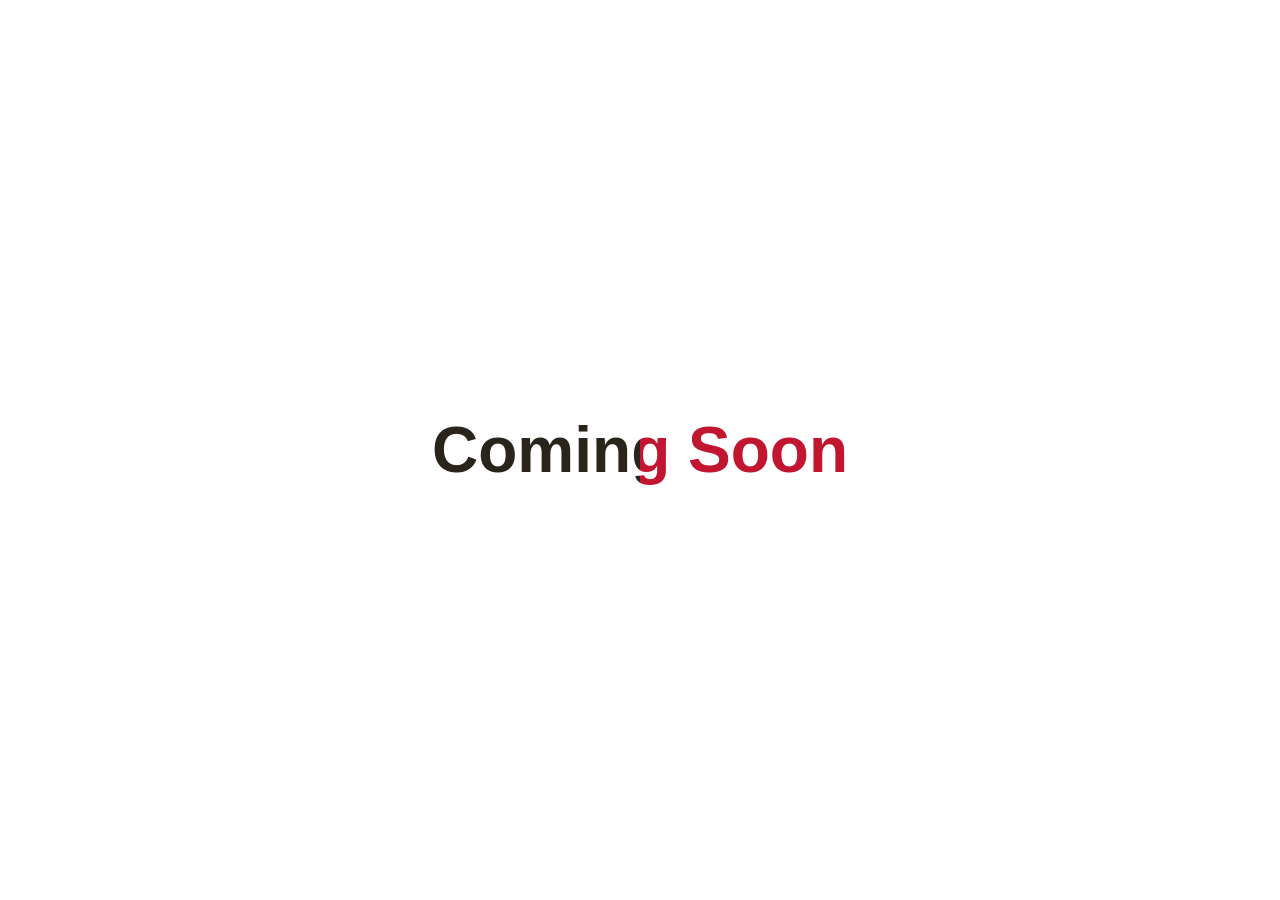
<file: advanced-java.html>
<!DOCTYPE html>
<html lang="en">
<head>
    <meta charset="UTF-8">
    <meta name="viewport" content="width=device-width, initial-scale=1.0">
    <title>Document</title>
    <link rel="stylesheet" href="styles.css">
</head>
<body class="inline-style-004">
    <h1 class="inline-style-005">Coming Soon</h1>
</body>
</html>
</file>
<file: styles.css>
/* Consolidated site styles extracted from HTML pages. */

/* ===== about.html embedded styles ===== */
* {
            margin: 0;
            padding: 0;
            box-sizing: border-box;
        }

        body {
            font-family: 'Inter', sans-serif;
            background: #FFFFFF;
            overflow-x: hidden;
            color: #1F2937;
        }

        /* Updated Tech Mahindra Inspired Color Palette */
        :root {
            --pearl-red: #E31837;
            --pearl-red-dark: #9A0C24;
            --golden: #f8a3a3;
            --golden-dark: #C11530;
            --gray-soft: #FFF8F0;
            --anchor-grey-2: #291d1d;
            --clarity-grey-1: #fff0f0;
        }

        /* header glassmorphism with Mahindra red borders */
        .site-header-premium {
            background: rgba(255, 255, 255, 0.96);
            backdrop-filter: blur(12px);
            border-bottom: 1px solid rgba(245, 35, 35, 0.4);
            box-shadow: 0 4px 20px rgba(0, 0, 0, 0.02);
        }

        /* ========== HOVER REVEAL FOR TOP HEADER ========== */
        .top-header-reveal {
            max-height: 0;
            opacity: 0;
            visibility: hidden;
            overflow: hidden;
            border-bottom: none;
            transition: max-height 0.4s cubic-bezier(0.2, 0.9, 0.4, 1.1),
                opacity 0.3s ease,
                visibility 0.3s ease,
                padding 0.3s ease,
                border-width 0.2s ease;
            transform: translateY(-8px);
        }

        .navbar-hover-wrapper:hover .top-header-reveal,
        .site-header-premium:hover .top-header-reveal {
            max-height: 80px;
            opacity: 1;
            visibility: visible;
            border-bottom-width: 1px;
            transform: translateY(0);
            padding-top: 0.25rem;
            padding-bottom: 0.25rem;
        }

        .main-header-bar {
            transition: all 0.2s ease;
            background: rgba(255, 255, 255, 0.98);
        }

        /* custom dropdown */
        .nav-dropdown-courses {
            position: relative;
        }

        .dropdown-menu-courses {
            position: absolute;
            top: 100%;
            left: 0;
            min-width: 240px;
            background: #FFFFFF;
            backdrop-filter: blur(0);
            border-radius: 20px;
            border: 1px solid rgba(245, 35, 35, 0.4);
            box-shadow: 0 25px 35px -12px rgba(0, 0, 0, 0.12);
            opacity: 0;
            visibility: hidden;
            transform: translateY(12px);
            transition: all 0.2s ease;
            z-index: 200;
        }

        .nav-dropdown-courses:hover .dropdown-menu-courses {
            opacity: 1;
            visibility: visible;
            transform: translateY(0);
        }

        .dropdown-item-custom {
            display: block;
            padding: 0.7rem 1.5rem;
            color: #2C3E50;
            font-weight: 500;
            font-size: 0.85rem;
            transition: all 0.2s;
            border-bottom: 1px solid #FDE6E0;
        }

        .dropdown-item-custom:last-child {
            border-bottom: none;
        }

        .dropdown-item-custom:hover {
            background: #FDE6E0;
            color: var(--pearl-red);
            padding-left: 1.8rem;
        }

        .btn-gold-outline {
            border: 1.5px solid var(--golden);
            background: transparent;
            transition: 0.2s;
        }

        .btn-gold-outline:hover {
            background: var(--golden);
            color: #1E1B1B;
            border-color: var(--golden);
        }

        .btn-red-solid {
            background: linear-gradient(105deg, #D92B2B, #B91C1C);
            box-shadow: 0 8px 18px rgba(217, 43, 43, 0.2);
        }

        .btn-red-solid:hover {
            background: linear-gradient(105deg, #B91C1C, #991B1B);
            transform: scale(1.02);
        }

        .gradient-text-red-gold {
            background: linear-gradient(90deg, #29251D 0 50%, #C11530 50% 100%);
            -webkit-background-clip: text;
            background-clip: text;
            color: transparent;
        }

        /* custom scrollbar */
        ::-webkit-scrollbar {
            width: 6px;
        }

        ::-webkit-scrollbar-track {
            background: #F3F4F6;
        }

        ::-webkit-scrollbar-thumb {
            background: var(--pearl-red);
            border-radius: 10px;
        }

        @media (max-width: 1024px) {
            .top-header-reveal {
                display: none !important;
            }

            .navbar-hover-wrapper:hover .top-header-reveal {
                display: none !important;
            }
        }

        /* About page specific styles */
        .glass-card-gold {
            background: rgba(255, 255, 255, 0.9);
            backdrop-filter: blur(12px);
            border: 1px solid rgba(245, 166, 35, 0.3);
            border-radius: 2rem;
            box-shadow: 0 20px 35px -12px rgba(0, 0, 0, 0.08);
        }

        .stat-card {
            background: linear-gradient(135deg, #FFF8F0 0%, #FFFFFF 100%);
            border: 1px solid rgba(245, 166, 35, 0.3);
            transition: all 0.3s ease;
        }

        .stat-card:hover {
            transform: translateY(-5px);
            border-color: var(--pearl-red);
            box-shadow: 0 15px 30px -12px rgba(217, 43, 43, 0.15);
        }

        .animate-on-scroll {
            opacity: 0;
            transform: translateY(30px);
            transition: all 0.7s ease;
        }

        .animate-on-scroll.visible {
            opacity: 1;
            transform: translateY(0);
        }

        .custom-scroll::-webkit-scrollbar {
            width: 8px;
        }

        .custom-scroll::-webkit-scrollbar-track {
            background: #F3F4F6;
            border-radius: 10px;
        }

        .custom-scroll::-webkit-scrollbar-thumb {
            background: linear-gradient(135deg, #D92B2B, #F8B4A3);
            border-radius: 10px;
        }

        footer {
            background: var(--anchor-grey-2) !important;
            color: var(--clarity-grey-1) !important;
        }

        footer * {
            color: var(--clarity-grey-1) !important;
        }

/* ===== android-os.html embedded styles ===== */
* {
            margin: 0;
            padding: 0;
            box-sizing: border-box;
        }

        body {
            font-family: 'Inter', sans-serif;
            background: #FFFFFF;
            overflow-x: hidden;
            color: #1F2937;
        }

        /* Updated Tech Mahindra Inspired Color Palette */
        :root {
            --pearl-red: #E31837;
            --pearl-red-dark: #9A0C24;
            --golden: #F8B4A3;
            --golden-dark: #C11530;
            --gray-soft: #FFF8F0;
            --anchor-grey-2: #29251D;
            --clarity-grey-1: #fff0f0;
        }

        /* header glassmorphism with Mahindra red borders */
        .site-header-premium {
            background: rgba(255, 255, 255, 0.96);
            backdrop-filter: blur(12px);
            border-bottom: 1px solid rgba(245, 166, 35, 0.4);
            box-shadow: 0 4px 20px rgba(0, 0, 0, 0.02);
        }

        /* HOVER REVEAL FOR TOP HEADER */
        .top-header-reveal {
            max-height: 0;
            opacity: 0;
            visibility: hidden;
            overflow: hidden;
            border-bottom: none;
            transition: max-height 0.4s cubic-bezier(0.2, 0.9, 0.4, 1.1),
                opacity 0.3s ease,
                visibility 0.3s ease,
                padding 0.3s ease,
                border-width 0.2s ease;
            transform: translateY(-8px);
        }

        .navbar-hover-wrapper:hover .top-header-reveal,
        .site-header-premium:hover .top-header-reveal {
            max-height: 80px;
            opacity: 1;
            visibility: visible;
            border-bottom-width: 1px;
            transform: translateY(0);
            padding-top: 0.25rem;
            padding-bottom: 0.25rem;
        }

        .main-header-bar {
            transition: all 0.2s ease;
            background: rgba(255, 255, 255, 0.98);
        }

        /* custom dropdown */
        .nav-dropdown-courses {
            position: relative;
        }

        .dropdown-menu-courses {
            position: absolute;
            top: 100%;
            left: 0;
            min-width: 240px;
            background: #FFFFFF;
            backdrop-filter: blur(0);
            border-radius: 20px;
            border: 1px solid rgba(245, 166, 35, 0.4);
            box-shadow: 0 25px 35px -12px rgba(0, 0, 0, 0.12);
            opacity: 0;
            visibility: hidden;
            transform: translateY(12px);
            transition: all 0.2s ease;
            z-index: 200;
        }

        .nav-dropdown-courses:hover .dropdown-menu-courses {
            opacity: 1;
            visibility: visible;
            transform: translateY(0);
        }

        .dropdown-item-custom {
            display: block;
            padding: 0.7rem 1.5rem;
            color: #2C3E50;
            font-weight: 500;
            font-size: 0.85rem;
            transition: all 0.2s;
            border-bottom: 1px solid #FDE6E0;
        }

        .dropdown-item-custom:last-child {
            border-bottom: none;
        }

        .dropdown-item-custom:hover {
            background: #FDE6E0;
            color: var(--pearl-red);
            padding-left: 1.8rem;
        }

        .btn-gold-outline {
            border: 1.5px solid var(--golden);
            background: transparent;
            transition: 0.2s;
        }

        .btn-gold-outline:hover {
            background: var(--golden);
            color: #1E1B1B;
            border-color: var(--golden);
        }

        .btn-red-solid {
            background: linear-gradient(105deg, #D92B2B, #B91C1C);
            box-shadow: 0 8px 18px rgba(217, 43, 43, 0.2);
        }

        .btn-red-solid:hover {
            background: linear-gradient(105deg, #B91C1C, #991B1B);
            transform: scale(1.02);
        }

        .gradient-text-red-gold {
            background: linear-gradient(90deg, #29251D 0 50%, #C11530 50% 100%);
            -webkit-background-clip: text;
            background-clip: text;
            color: transparent;
        }

        ::-webkit-scrollbar {
            width: 6px;
        }

        ::-webkit-scrollbar-track {
            background: #F3F4F6;
        }

        ::-webkit-scrollbar-thumb {
            background: var(--pearl-red);
            border-radius: 10px;
        }

        @media (max-width: 1024px) {
            .top-header-reveal {
                display: none !important;
            }
            .navbar-hover-wrapper:hover .top-header-reveal {
                display: none !important;
            }
        }

        /* Article Styles */
        .article-content {
            font-size: 1.05rem;
            line-height: 1.8;
            color: #374151;
        }
        .article-content h1 {
            font-size: 2.5rem;
            font-weight: 800;
            margin-top: 2rem;
            margin-bottom: 1rem;
            color: #1F2937;
        }
        .article-content h2 {
            font-size: 1.8rem;
            font-weight: 700;
            margin-top: 1.8rem;
            margin-bottom: 1rem;
            color: #1F2937;
            border-left: 4px solid #D92B2B;
            padding-left: 1rem;
        }
        .article-content h3 {
            font-size: 1.4rem;
            font-weight: 600;
            margin-top: 1.5rem;
            margin-bottom: 0.75rem;
            color: #374151;
        }
        .article-content h4, .article-content h5, .article-content h6 {
            font-size: 1.2rem;
            font-weight: 600;
            margin-top: 1.2rem;
            margin-bottom: 0.5rem;
            color: #D92B2B;
        }
        .article-content p {
            margin-bottom: 1rem;
        }
        .article-content ul, .article-content ol {
            margin: 1rem 0 1rem 2rem;
        }
        .article-content li {
            margin-bottom: 0.5rem;
        }
        .article-content table {
            width: 100%;
            border-collapse: collapse;
            margin: 1.5rem 0;
            background: white;
            border-radius: 12px;
            overflow: hidden;
            box-shadow: 0 1px 3px rgba(0,0,0,0.1);
        }
        .article-content th {
            background: linear-gradient(135deg, #D92B2B, #B91C1C);
            color: white;
            padding: 12px;
            text-align: left;
            font-weight: 600;
        }
        .article-content td {
            padding: 10px 12px;
            border-bottom: 1px solid #e5e7eb;
        }
        .article-content tr:hover {
            background: #FDE6E0;
        }
        .article-content code {
            background: #FDE6E0;
            padding: 2px 6px;
            border-radius: 6px;
            font-family: monospace;
            font-size: 0.9em;
            color: #D92B2B;
        }
        .article-content pre {
            background: #1F2937;
            color: #e5e7eb;
            padding: 1rem;
            border-radius: 12px;
            overflow-x: auto;
            margin: 1.5rem 0;
        }
        .article-content pre code {
            background: none;
            color: #e5e7eb;
            padding: 0;
        }
        .article-content blockquote {
            border-left: 4px solid #F8B4A3;
            background: #FFFFFF;
            padding: 1rem 1.5rem;
            margin: 1.5rem 0;
            border-radius: 8px;
            font-style: italic;
        }
        .article-content .wp-block-image {
            margin: 1.5rem 0;
            text-align: center;
        }
        .article-content .wp-block-image img {
            border-radius: 12px;
            box-shadow: 0 4px 12px rgba(0,0,0,0.1);
            max-width: 100%;
            height: auto;
        }
        .article-content .wp-block-image figcaption {
            font-size: 0.85rem;
            color: #6B7280;
            margin-top: 0.5rem;
        }
        .table-wrapper {
            overflow-x: auto;
        }
        .toc {
            background: #FFFFFF;
            border: 1px solid #F8B4A3;
            border-radius: 16px;
            padding: 1.5rem;
            margin-bottom: 2rem;
        }
        .toc h3 {
            margin-top: 0;
            color: #D92B2B;
        }
        .toc ul {
            margin: 0;
            list-style: none;
        }
        .toc li {
            margin-bottom: 0.5rem;
        }
        .toc a {
            color: #374151;
            text-decoration: none;
            transition: color 0.2s;
        }
        .toc a:hover {
            color: #D92B2B;
        }

        footer {
            background: var(--anchor-grey-2) !important;
            color: var(--clarity-grey-1) !important;
        }

        footer * {
            color: var(--clarity-grey-1) !important;
        }

/* ===== blog.html embedded styles ===== */
* {
            margin: 0;
            padding: 0;
            box-sizing: border-box;
        }

        body {
            font-family: 'Inter', sans-serif;
            background: #FFFFFF;
            overflow-x: hidden;
            color: #1F2937;
        }

        /* Updated Tech Mahindra Inspired Color Palette */
        :root {
            --pearl-red: #E31837;
            --pearl-red-dark: #9A0C24;
            --golden: #F8B4A3;
            --golden-dark: #C11530;
            --gray-soft: #FFF8F0;
            --anchor-grey-2: #29251D;
            --clarity-grey-1: #FFF8F0;
        }

        /* header glassmorphism with Mahindra red borders */
        .site-header-premium {
            background: rgba(255, 255, 255, 0.96);
            backdrop-filter: blur(12px);
            border-bottom: 1px solid rgba(245, 166, 35, 0.4);
            box-shadow: 0 4px 20px rgba(0, 0, 0, 0.02);
        }

        /* HOVER REVEAL FOR TOP HEADER */
        .top-header-reveal {
            max-height: 0;
            opacity: 0;
            visibility: hidden;
            overflow: hidden;
            border-bottom: none;
            transition: max-height 0.4s cubic-bezier(0.2, 0.9, 0.4, 1.1),
                opacity 0.3s ease,
                visibility 0.3s ease,
                padding 0.3s ease,
                border-width 0.2s ease;
            transform: translateY(-8px);
        }

        .navbar-hover-wrapper:hover .top-header-reveal,
        .site-header-premium:hover .top-header-reveal {
            max-height: 80px;
            opacity: 1;
            visibility: visible;
            border-bottom-width: 1px;
            transform: translateY(0);
            padding-top: 0.25rem;
            padding-bottom: 0.25rem;
        }

        .main-header-bar {
            transition: all 0.2s ease;
            background: rgba(255, 255, 255, 0.98);
        }

        /* custom dropdown */
        .nav-dropdown-courses {
            position: relative;
        }

        .dropdown-menu-courses {
            position: absolute;
            top: 100%;
            left: 0;
            min-width: 240px;
            background: #FFFFFF;
            backdrop-filter: blur(0);
            border-radius: 20px;
            border: 1px solid rgba(245, 166, 35, 0.4);
            box-shadow: 0 25px 35px -12px rgba(0, 0, 0, 0.12);
            opacity: 0;
            visibility: hidden;
            transform: translateY(12px);
            transition: all 0.2s ease;
            z-index: 200;
        }

        .nav-dropdown-courses:hover .dropdown-menu-courses {
            opacity: 1;
            visibility: visible;
            transform: translateY(0);
        }

        .dropdown-item-custom {
            display: block;
            padding: 0.7rem 1.5rem;
            color: #2C3E50;
            font-weight: 500;
            font-size: 0.85rem;
            transition: all 0.2s;
            border-bottom: 1px solid #FDE6E0;
        }

        .dropdown-item-custom:last-child {
            border-bottom: none;
        }

        .dropdown-item-custom:hover {
            background: #FDE6E0;
            color: var(--pearl-red);
            padding-left: 1.8rem;
        }

        .btn-gold-outline {
            border: 1.5px solid var(--golden);
            background: transparent;
            transition: 0.2s;
        }

        .btn-gold-outline:hover {
            background: var(--golden);
            color: #1E1B1B;
            border-color: var(--golden);
        }

        .btn-red-solid {
            background: linear-gradient(105deg, #D92B2B, #B91C1C);
            box-shadow: 0 8px 18px rgba(217, 43, 43, 0.2);
        }

        .btn-red-solid:hover {
            background: linear-gradient(105deg, #B91C1C, #991B1B);
            transform: scale(1.02);
        }

        .gradient-text-red-gold {
            background: linear-gradient(90deg, #29251D 0 50%, #C11530 50% 100%);
            -webkit-background-clip: text;
            background-clip: text;
            color: transparent;
        }

        ::-webkit-scrollbar {
            width: 6px;
        }

        ::-webkit-scrollbar-track {
            background: #F3F4F6;
        }

        ::-webkit-scrollbar-thumb {
            background: var(--pearl-red);
            border-radius: 10px;
        }

        @media (max-width: 1024px) {
            .top-header-reveal {
                display: none !important;
            }

            .navbar-hover-wrapper:hover .top-header-reveal {
                display: none !important;
            }
        }

        /* Blog Card Styles */
        .blog-card {
            background: #FFFFFF;
            border: 1px solid rgba(245, 166, 35, 0.2);
            border-radius: 1.5rem;
            transition: all 0.3s ease;
            overflow: hidden;
        }

        .blog-card:hover {
            transform: translateY(-5px);
            border-color: rgba(217, 43, 43, 0.3);
            box-shadow: 0 20px 30px -12px rgba(217, 43, 43, 0.15);
        }

        .blog-thumbnail {
            width: 100%;
            height: 200px;
            object-fit: cover;
            transition: transform 0.3s ease;
        }

        .blog-card:hover .blog-thumbnail {
            transform: scale(1.05);
        }

        .pagination .page-numbers {
            display: inline-flex;
            align-items: center;
            justify-content: center;
            width: 40px;
            height: 40px;
            margin: 0 4px;
            border-radius: 50%;
            background: white;
            border: 1px solid rgba(245, 166, 35, 0.3);
            color: #4B5563;
            transition: all 0.2s ease;
        }

        .pagination .page-numbers.current {
            background: linear-gradient(135deg, #D92B2B, #B91C1C);
            border-color: #D92B2B;
            color: white;
        }

        .pagination .page-numbers:hover:not(.current) {
            border-color: #D92B2B;
            color: #D92B2B;
        }

        footer {
            background: var(--anchor-grey-2) !important;
            color: var(--clarity-grey-1) !important;
        }

        footer * {
            color: var(--clarity-grey-1) !important;
        }

/* ===== computer-fundamentals.html embedded styles ===== */
* {
            margin: 0;
            padding: 0;
            box-sizing: border-box;
        }

        body {
            font-family: 'Inter', sans-serif;
            background: #FFFFFF;
            overflow-x: hidden;
            color: #1F2937;
        }

        /* Updated Tech Mahindra Inspired Color Palette */
        :root {
            --pearl-red: #E31837;
            --pearl-red-dark: #9A0C24;
            --golden: #F8B4A3;
            --golden-dark: #C11530;
            --gray-soft: #FFF8F0;
            --anchor-grey-2: #29251D;
            --clarity-grey-1: #FFF8F0;
        }

        /* header glassmorphism with Mahindra red borders */
        .site-header-premium {
            background: rgba(255, 255, 255, 0.96);
            backdrop-filter: blur(12px);
            border-bottom: 1px solid rgba(245, 166, 35, 0.4);
            box-shadow: 0 4px 20px rgba(0, 0, 0, 0.02);
        }

        /* HOVER REVEAL FOR TOP HEADER */
        .top-header-reveal {
            max-height: 0;
            opacity: 0;
            visibility: hidden;
            overflow: hidden;
            border-bottom: none;
            transition: max-height 0.4s cubic-bezier(0.2, 0.9, 0.4, 1.1),
                opacity 0.3s ease,
                visibility 0.3s ease,
                padding 0.3s ease,
                border-width 0.2s ease;
            transform: translateY(-8px);
        }

        .navbar-hover-wrapper:hover .top-header-reveal,
        .site-header-premium:hover .top-header-reveal {
            max-height: 80px;
            opacity: 1;
            visibility: visible;
            border-bottom-width: 1px;
            transform: translateY(0);
            padding-top: 0.25rem;
            padding-bottom: 0.25rem;
        }

        .main-header-bar {
            transition: all 0.2s ease;
            background: rgba(255, 255, 255, 0.98);
        }

        /* custom dropdown */
        .nav-dropdown-courses {
            position: relative;
        }

        .dropdown-menu-courses {
            position: absolute;
            top: 100%;
            left: 0;
            min-width: 240px;
            background: #FFFFFF;
            backdrop-filter: blur(0);
            border-radius: 20px;
            border: 1px solid rgba(245, 166, 35, 0.4);
            box-shadow: 0 25px 35px -12px rgba(0, 0, 0, 0.12);
            opacity: 0;
            visibility: hidden;
            transform: translateY(12px);
            transition: all 0.2s ease;
            z-index: 200;
        }

        .nav-dropdown-courses:hover .dropdown-menu-courses {
            opacity: 1;
            visibility: visible;
            transform: translateY(0);
        }

        .dropdown-item-custom {
            display: block;
            padding: 0.7rem 1.5rem;
            color: #2C3E50;
            font-weight: 500;
            font-size: 0.85rem;
            transition: all 0.2s;
            border-bottom: 1px solid #FDE6E0;
        }

        .dropdown-item-custom:last-child {
            border-bottom: none;
        }

        .dropdown-item-custom:hover {
            background: #FDE6E0;
            color: var(--pearl-red);
            padding-left: 1.8rem;
        }

        .btn-gold-outline {
            border: 1.5px solid var(--golden);
            background: transparent;
            transition: 0.2s;
        }

        .btn-gold-outline:hover {
            background: var(--golden);
            color: #1E1B1B;
            border-color: var(--golden);
        }

        .btn-red-solid {
            background: linear-gradient(105deg, #D92B2B, #B91C1C);
            box-shadow: 0 8px 18px rgba(217, 43, 43, 0.2);
        }

        .btn-red-solid:hover {
            background: linear-gradient(105deg, #B91C1C, #991B1B);
            transform: scale(1.02);
        }

        .gradient-text-red-gold {
            background: linear-gradient(90deg, #29251D 0 50%, #C11530 50% 100%);
            -webkit-background-clip: text;
            background-clip: text;
            color: transparent;
        }

        ::-webkit-scrollbar {
            width: 6px;
        }

        ::-webkit-scrollbar-track {
            background: #F3F4F6;
        }

        ::-webkit-scrollbar-thumb {
            background: var(--pearl-red);
            border-radius: 10px;
        }

        @media (max-width: 1024px) {
            .top-header-reveal {
                display: none !important;
            }
            .navbar-hover-wrapper:hover .top-header-reveal {
                display: none !important;
            }
        }

        /* Article Styles */
        .article-content {
            font-size: 1.05rem;
            line-height: 1.8;
            color: #374151;
        }
        .article-content h1 {
            font-size: 2.5rem;
            font-weight: 800;
            margin-top: 2rem;
            margin-bottom: 1rem;
            color: #1F2937;
        }
        .article-content h2 {
            font-size: 1.8rem;
            font-weight: 700;
            margin-top: 1.8rem;
            margin-bottom: 1rem;
            color: #1F2937;
            border-left: 4px solid #D92B2B;
            padding-left: 1rem;
        }
        .article-content h3 {
            font-size: 1.4rem;
            font-weight: 600;
            margin-top: 1.5rem;
            margin-bottom: 0.75rem;
            color: #374151;
        }
        .article-content h4 {
            font-size: 1.2rem;
            font-weight: 600;
            margin-top: 1.2rem;
            margin-bottom: 0.5rem;
            color: #D92B2B;
        }
        .article-content p {
            margin-bottom: 1rem;
        }
        .article-content ul, .article-content ol {
            margin: 1rem 0 1rem 2rem;
        }
        .article-content li {
            margin-bottom: 0.5rem;
        }
        .article-content table {
            width: 100%;
            border-collapse: collapse;
            margin: 1.5rem 0;
            background: white;
            border-radius: 12px;
            overflow: hidden;
            box-shadow: 0 1px 3px rgba(0,0,0,0.1);
        }
        .article-content th {
            background: linear-gradient(135deg, #D92B2B, #B91C1C);
            color: white;
            padding: 12px;
            text-align: left;
            font-weight: 600;
        }
        .article-content td {
            padding: 10px 12px;
            border-bottom: 1px solid #e5e7eb;
        }
        .article-content tr:hover {
            background: #FDE6E0;
        }
        .article-content code {
            background: #FDE6E0;
            padding: 2px 6px;
            border-radius: 6px;
            font-family: monospace;
            font-size: 0.9em;
            color: #D92B2B;
        }
        .article-content pre {
            background: #1F2937;
            color: #e5e7eb;
            padding: 1rem;
            border-radius: 12px;
            overflow-x: auto;
            margin: 1.5rem 0;
        }
        .article-content pre code {
            background: none;
            color: #e5e7eb;
            padding: 0;
        }
        .article-content blockquote {
            border-left: 4px solid #F8B4A3;
            background: #FFFFFF;
            padding: 1rem 1.5rem;
            margin: 1.5rem 0;
            border-radius: 8px;
            font-style: italic;
        }
        .article-content .wp-block-image {
            margin: 1.5rem 0;
            text-align: center;
        }
        .article-content .wp-block-image img {
            border-radius: 12px;
            box-shadow: 0 4px 12px rgba(0,0,0,0.1);
            max-width: 100%;
            height: auto;
        }
        .article-content .wp-block-image figcaption {
            font-size: 0.85rem;
            color: #6B7280;
            margin-top: 0.5rem;
        }
        .table-wrapper {
            overflow-x: auto;
        }
        .toc {
            background: #FFFFFF;
            border: 1px solid #F8B4A3;
            border-radius: 16px;
            padding: 1.5rem;
            margin-bottom: 2rem;
        }
        .toc h3 {
            margin-top: 0;
            color: #D92B2B;
        }
        .toc ul {
            margin: 0;
            list-style: none;
        }
        .toc li {
            margin-bottom: 0.5rem;
        }
        .toc a {
            color: #374151;
            text-decoration: none;
            transition: color 0.2s;
        }
        .toc a:hover {
            color: #D92B2B;
        }

        footer {
            background: var(--anchor-grey-2) !important;
            color: var(--clarity-grey-1) !important;
        }

        footer * {
            color: var(--clarity-grey-1) !important;
        }

/* ===== contact.html embedded styles ===== */
* {
            margin: 0;
            padding: 0;
            box-sizing: border-box;
        }

        body {
            font-family: 'Inter', sans-serif;
            background: #FFFFFF;
            overflow-x: hidden;
            color: #1F2937;
        }

        /* Updated Tech Mahindra Inspired Color Palette */
        :root {
            --pearl-red: #E31837;
            --pearl-red-dark: #9A0C24;
            --golden: #F8B4A3;
            --golden-dark: #C11530;
            --gray-soft: #FFF8F0;
            --anchor-grey-2: #29251D;
            --clarity-grey-1: #FFF8F0;
        }

        /* header glassmorphism with Mahindra red borders */
        .site-header-premium {
            background: rgba(255, 255, 255, 0.96);
            backdrop-filter: blur(12px);
            border-bottom: 1px solid rgba(245, 166, 35, 0.4);
            box-shadow: 0 4px 20px rgba(0, 0, 0, 0.02);
        }

        /* HOVER REVEAL FOR TOP HEADER */
        .top-header-reveal {
            max-height: 0;
            opacity: 0;
            visibility: hidden;
            overflow: hidden;
            border-bottom: none;
            transition: max-height 0.4s cubic-bezier(0.2, 0.9, 0.4, 1.1),
                opacity 0.3s ease,
                visibility 0.3s ease,
                padding 0.3s ease,
                border-width 0.2s ease;
            transform: translateY(-8px);
        }

        .navbar-hover-wrapper:hover .top-header-reveal,
        .site-header-premium:hover .top-header-reveal {
            max-height: 80px;
            opacity: 1;
            visibility: visible;
            border-bottom-width: 1px;
            transform: translateY(0);
            padding-top: 0.25rem;
            padding-bottom: 0.25rem;
        }

        .main-header-bar {
            transition: all 0.2s ease;
            background: rgba(255, 255, 255, 0.98);
        }

        /* custom dropdown */
        .nav-dropdown-courses {
            position: relative;
        }

        .dropdown-menu-courses {
            position: absolute;
            top: 100%;
            left: 0;
            min-width: 240px;
            background: #FFFFFF;
            backdrop-filter: blur(0);
            border-radius: 20px;
            border: 1px solid rgba(245, 166, 35, 0.4);
            box-shadow: 0 25px 35px -12px rgba(0, 0, 0, 0.12);
            opacity: 0;
            visibility: hidden;
            transform: translateY(12px);
            transition: all 0.2s ease;
            z-index: 200;
        }

        .nav-dropdown-courses:hover .dropdown-menu-courses {
            opacity: 1;
            visibility: visible;
            transform: translateY(0);
        }

        .dropdown-item-custom {
            display: block;
            padding: 0.7rem 1.5rem;
            color: #2C3E50;
            font-weight: 500;
            font-size: 0.85rem;
            transition: all 0.2s;
            border-bottom: 1px solid #FDE6E0;
        }

        .dropdown-item-custom:last-child {
            border-bottom: none;
        }

        .dropdown-item-custom:hover {
            background: #FDE6E0;
            color: var(--pearl-red);
            padding-left: 1.8rem;
        }

        .btn-gold-outline {
            border: 1.5px solid var(--golden);
            background: transparent;
            transition: 0.2s;
        }

        .btn-gold-outline:hover {
            background: var(--golden);
            color: #1E1B1B;
            border-color: var(--golden);
        }

        .btn-red-solid {
            background: linear-gradient(105deg, #D92B2B, #B91C1C);
            box-shadow: 0 8px 18px rgba(217, 43, 43, 0.2);
        }

        .btn-red-solid:hover {
            background: linear-gradient(105deg, #B91C1C, #991B1B);
            transform: scale(1.02);
        }

        .gradient-text-red-gold {
            background: linear-gradient(90deg, #29251D 0 50%, #C11530 50% 100%);
            -webkit-background-clip: text;
            background-clip: text;
            color: transparent;
        }

        ::-webkit-scrollbar {
            width: 6px;
        }

        ::-webkit-scrollbar-track {
            background: #F3F4F6;
        }

        ::-webkit-scrollbar-thumb {
            background: var(--pearl-red);
            border-radius: 10px;
        }

        @media (max-width: 1024px) {
            .top-header-reveal {
                display: none !important;
            }
            .navbar-hover-wrapper:hover .top-header-reveal {
                display: none !important;
            }
        }

        .glass-card {
            background: rgba(255, 255, 255, 0.9);
            backdrop-filter: blur(12px);
            border: 1px solid rgba(245, 166, 35, 0.3);
            border-radius: 1.5rem;
        }

        .faq-toggle {
            transition: all 0.3s ease;
        }

        .animate-on-scroll {
            opacity: 0;
            transform: translateY(30px);
            transition: all 0.7s ease;
        }

        .animate-on-scroll.visible {
            opacity: 1;
            transform: translateY(0);
        }

        footer {
            background: var(--anchor-grey-2) !important;
            color: var(--clarity-grey-1) !important;
        }

        footer * {
            color: var(--clarity-grey-1) !important;
        }

/* ===== helpdesk.html embedded styles ===== */
* {
            margin: 0;
            padding: 0;
            box-sizing: border-box;
        }

        body {
            font-family: 'Inter', sans-serif;
            background: #FFFFFF;
            overflow-x: hidden;
            color: #1F2937;
        }

        /* Updated Tech Mahindra Inspired Color Palette */
        :root {
            --pearl-red: #E31837;
            --pearl-red-dark: #9A0C24;
            --golden: #F8B4A3;
            --golden-dark: #C11530;
            --gray-soft: #FFF8F0;
            --anchor-grey-2: #29251D;
            --clarity-grey-1: #FFF8F0;
        }

        /* header glassmorphism with Mahindra red borders */
        .site-header-premium {
            background: rgba(255, 255, 255, 0.96);
            backdrop-filter: blur(12px);
            border-bottom: 1px solid rgba(245, 166, 35, 0.4);
            box-shadow: 0 4px 20px rgba(0, 0, 0, 0.02);
        }

        /* HOVER REVEAL FOR TOP HEADER */
        .top-header-reveal {
            max-height: 0;
            opacity: 0;
            visibility: hidden;
            overflow: hidden;
            border-bottom: none;
            transition: max-height 0.4s cubic-bezier(0.2, 0.9, 0.4, 1.1),
                opacity 0.3s ease,
                visibility 0.3s ease,
                padding 0.3s ease,
                border-width 0.2s ease;
            transform: translateY(-8px);
        }

        .navbar-hover-wrapper:hover .top-header-reveal,
        .site-header-premium:hover .top-header-reveal {
            max-height: 80px;
            opacity: 1;
            visibility: visible;
            border-bottom-width: 1px;
            transform: translateY(0);
            padding-top: 0.25rem;
            padding-bottom: 0.25rem;
        }

        .main-header-bar {
            transition: all 0.2s ease;
            background: rgba(255, 255, 255, 0.98);
        }

        /* custom dropdown */
        .nav-dropdown-courses {
            position: relative;
        }

        .dropdown-menu-courses {
            position: absolute;
            top: 100%;
            left: 0;
            min-width: 240px;
            background: #FFFFFF;
            backdrop-filter: blur(0);
            border-radius: 20px;
            border: 1px solid rgba(245, 166, 35, 0.4);
            box-shadow: 0 25px 35px -12px rgba(0, 0, 0, 0.12);
            opacity: 0;
            visibility: hidden;
            transform: translateY(12px);
            transition: all 0.2s ease;
            z-index: 200;
        }

        .nav-dropdown-courses:hover .dropdown-menu-courses {
            opacity: 1;
            visibility: visible;
            transform: translateY(0);
        }

        .dropdown-item-custom {
            display: block;
            padding: 0.7rem 1.5rem;
            color: #2C3E50;
            font-weight: 500;
            font-size: 0.85rem;
            transition: all 0.2s;
            border-bottom: 1px solid #FDE6E0;
        }

        .dropdown-item-custom:last-child {
            border-bottom: none;
        }

        .dropdown-item-custom:hover {
            background: #FDE6E0;
            color: var(--pearl-red);
            padding-left: 1.8rem;
        }

        .btn-gold-outline {
            border: 1.5px solid var(--golden);
            background: transparent;
            transition: 0.2s;
        }

        .btn-gold-outline:hover {
            background: var(--golden);
            color: #1E1B1B;
            border-color: var(--golden);
        }

        .btn-red-solid {
            background: linear-gradient(105deg, #D92B2B, #B91C1C);
            box-shadow: 0 8px 18px rgba(217, 43, 43, 0.2);
        }

        .btn-red-solid:hover {
            background: linear-gradient(105deg, #B91C1C, #991B1B);
            transform: scale(1.02);
        }

        .gradient-text-red-gold {
            background: linear-gradient(90deg, #29251D 0 50%, #C11530 50% 100%);
            -webkit-background-clip: text;
            background-clip: text;
            color: transparent;
        }

        ::-webkit-scrollbar {
            width: 6px;
        }

        ::-webkit-scrollbar-track {
            background: #F3F4F6;
        }

        ::-webkit-scrollbar-thumb {
            background: var(--pearl-red);
            border-radius: 10px;
        }

        @media (max-width: 1024px) {
            .top-header-reveal {
                display: none !important;
            }

            .navbar-hover-wrapper:hover .top-header-reveal {
                display: none !important;
            }
        }

        .glass-card {
            background: rgba(255, 255, 255, 0.9);
            backdrop-filter: blur(12px);
            border: 1px solid rgba(245, 166, 35, 0.3);
            border-radius: 1.5rem;
        }

        .glass-card-solid {
            background: rgba(255, 255, 255, 0.95);
            backdrop-filter: blur(12px);
            border: 1px solid rgba(245, 166, 35, 0.3);
            border-radius: 1.5rem;
        }

        .pricing-card {
            transition: transform 0.3s ease, box-shadow 0.3s ease;
        }

        .pricing-card:hover {
            transform: translateY(-8px);
            box-shadow: 0 25px 40px -12px rgba(217, 43, 43, 0.2);
        }

        .animate-on-scroll {
            opacity: 0;
            transform: translateY(30px);
            transition: all 0.7s ease;
        }

        .animate-on-scroll.visible {
            opacity: 1;
            transform: translateY(0);
        }

        footer {
            background: var(--anchor-grey-2) !important;
            color: var(--clarity-grey-1) !important;
        }

        footer * {
            color: var(--clarity-grey-1) !important;
        }

/* ===== idea_inside.html embedded styles ===== */
* {
            margin: 0;
            padding: 0;
            box-sizing: border-box;
        }

        body {
            font-family: 'Inter', sans-serif;
            background: #FFFFFF;
            overflow-x: hidden;
            color: #1F2937;
        }

        /* Updated Tech Mahindra Inspired Color Palette */
        :root {
            --pearl-red: #E31837;
            --pearl-red-dark: #9A0C24;
            --golden: #F8B4A3;
            --golden-dark: #C11530;
            --gray-soft: #FFF8F0;
            --anchor-grey-2: #29251D;
            --clarity-grey-1: #FFF8F0;
        }

        .gradient-text-red-gold {
            background: linear-gradient(90deg, #29251D 0 50%, #C11530 50% 100%);
            -webkit-background-clip: text;
            background-clip: text;
            color: transparent;
        }

        .btn-primary {
            background: linear-gradient(95deg, #D92B2B, #B91C1C);
            transition: all 0.2s ease;
        }
        .btn-primary:hover {
            background: linear-gradient(95deg, #B91C1C, #991B1B);
            transform: scale(1.02);
            box-shadow: 0 20px 25px -12px rgba(217, 43, 43, 0.4);
        }

        .glass-card {
            background: rgba(255, 255, 255, 0.9);
            backdrop-filter: blur(12px);
            border: 1px solid rgba(245, 166, 35, 0.3);
            border-radius: 1.5rem;
            transition: all 0.3s ease;
        }
        .glass-card:hover {
            transform: translateY(-5px);
            box-shadow: 0 20px 30px -12px rgba(217, 43, 43, 0.15);
            border-color: rgba(217, 43, 43, 0.4);
        }

        ::-webkit-scrollbar {
            width: 6px;
        }
        ::-webkit-scrollbar-track {
            background: #F3F4F6;
        }
        ::-webkit-scrollbar-thumb {
            background: #D92B2B;
            border-radius: 10px;
        }

        .animate-on-scroll {
            opacity: 0;
            transform: translateY(30px);
            transition: all 0.7s ease;
        }
        .animate-on-scroll.visible {
            opacity: 1;
            transform: translateY(0);
        }

        .service-card {
            transition: transform 0.3s ease, box-shadow 0.3s ease;
        }
        .service-card:hover {
            transform: translateY(-8px);
            box-shadow: 0 25px 35px -12px rgba(217, 43, 43, 0.2);
        }

        footer {
            background: var(--anchor-grey-2) !important;
            color: var(--clarity-grey-1) !important;
        }

        footer * {
            color: var(--clarity-grey-1) !important;
        }

/* ===== index.html embedded styles ===== */
* {
            margin: 0;
            padding: 0;
            box-sizing: border-box;
        }

        body {
            font-family: 'Inter', sans-serif;
            background: #FFFFFF;
            overflow-x: hidden;
            color: #1F2937;
        }

        /* Updated Tech Mahindra Inspired Color Palette */
        :root {
            --mahindra-red: #E31837;      /* Primary Mahindra Red from guidelines */
            --clarity-red: #F8B4A3;       /* Clarity Red accent */
            --impact-red: #5F0229;        /* Deep Impact Red */
            --anchor-grey-1: #4A453D;     /* Warm grey */
            --anchor-grey-2: #29251D;     /* Dark charcoal */
            --steel-grey: #4D4D4F;        /* Steel Grey from palette */
            --blueprint-navy: #0A0838;    /* Deep navy accent */
            --clarity-grey-1: #FFF8F0;    /* Soft red-tinted off-white */
            --clarity-grey-2: #F4D8D0;    /* Light red tint */
            --accent-gold: #F8B4A3;       /* Soft red tint for subtle accents */
            --white-pure: #FFFFFF;
        }

        /* header glassmorphism with Mahindra Red + Steel Grey borders */
        .site-header-premium {
            background: rgba(255, 255, 255, 0.96);
            backdrop-filter: blur(12px);
            border-bottom: 1px solid rgba(227, 24, 55, 0.3);
            box-shadow: 0 4px 20px rgba(0, 0, 0, 0.02);
        }

        /* ========== ENHANCED HOVER REVEAL FOR TOP HEADER ========== */
        .top-header-reveal {
            max-height: 0;
            opacity: 0;
            visibility: hidden;
            overflow: hidden;
            border-bottom: none;
            transition: max-height 0.4s cubic-bezier(0.2, 0.9, 0.4, 1.1),
                opacity 0.3s ease,
                visibility 0.3s ease,
                padding 0.3s ease,
                border-width 0.2s ease;
            transform: translateY(-8px);
        }

        .navbar-hover-wrapper:hover .top-header-reveal,
        .site-header-premium:hover .top-header-reveal {
            max-height: 80px;
            opacity: 1;
            visibility: visible;
            border-bottom-width: 1px;
            transform: translateY(0);
            padding-top: 0.25rem;
            padding-bottom: 0.25rem;
        }

        .main-header-bar {
            transition: all 0.2s ease;
            background: rgba(255, 255, 255, 0.98);
        }

        .top-header-reveal .container-fluid {
            transition: opacity 0.2s;
        }

        /* custom dropdown refined with Mahindra Red */
        .nav-dropdown-courses {
            position: relative;
        }

        .dropdown-menu-courses {
            position: absolute;
            top: 100%;
            left: 0;
            min-width: 240px;
            background: var(--white-pure);
            backdrop-filter: blur(0);
            border-radius: 20px;
            border: 1px solid rgba(227, 24, 55, 0.35);
            box-shadow: 0 25px 35px -12px rgba(0, 0, 0, 0.12);
            opacity: 0;
            visibility: hidden;
            transform: translateY(12px);
            transition: all 0.2s ease;
            z-index: 200;
        }

        .nav-dropdown-courses:hover .dropdown-menu-courses {
            opacity: 1;
            visibility: visible;
            transform: translateY(0);
        }

        .dropdown-item-custom {
            display: block;
            padding: 0.7rem 1.5rem;
            color: var(--anchor-grey-2);
            font-weight: 500;
            font-size: 0.85rem;
            transition: all 0.2s;
            border-bottom: 1px solid rgba(227, 24, 55, 0.1);
        }

        .dropdown-item-custom:last-child {
            border-bottom: none;
        }

        .dropdown-item-custom:hover {
            background: rgba(227, 24, 55, 0.05);
            color: var(--mahindra-red);
            padding-left: 1.8rem;
        }

        .social-icon-gold:hover {
            color: var(--mahindra-red) !important;
            transform: translateY(-2px);
            transition: all 0.2s;
        }

        .btn-gold-outline {
            border: 1.5px solid var(--mahindra-red);
            background: transparent;
            transition: 0.2s;
            color: white;
            border-color: white;
        }

        .btn-gold-outline:hover {
            background: var(--mahindra-red);
            color: white;
            border-color: var(--mahindra-red);
        }

        .btn-red-solid {
            background: linear-gradient(105deg, var(--mahindra-red), #B8102E);
            box-shadow: 0 8px 18px rgba(227, 24, 55, 0.25);
        }

        .btn-red-solid:hover {
            background: linear-gradient(105deg, #C11530, #9A0C24);
            transform: scale(1.02);
        }

        .gradient-text-red-gold {
            background: linear-gradient(90deg, #29251D 0 50%, #C11530 50% 100%);
            -webkit-background-clip: text;
            background-clip: text;
            color: transparent;
        }

        .mobile-menu-panel {
            transition: transform 0.3s ease-in-out;
        }

        ::-webkit-scrollbar {
            width: 6px;
        }

        ::-webkit-scrollbar-track {
            background: var(--clarity-grey-1);
        }

        ::-webkit-scrollbar-thumb {
            background: var(--mahindra-red);
            border-radius: 10px;
        }

        .top-header-reveal .flex {
            flex-wrap: nowrap;
        }

        @media (max-width: 1024px) {
            .top-header-reveal {
                display: none !important;
            }
            .navbar-hover-wrapper:hover .top-header-reveal {
                display: none !important;
            }
        }

        /* Full width video background styles */
        .hero-section-full {
            position: relative;
            width: 100%;
            min-height: 85vh;
            display: flex;
            align-items: center;
            justify-content: center;
            overflow: hidden;
        }

        .hero-video-container {
            position: absolute;
            top: 0;
            left: 0;
            width: 100%;
            height: 100%;
            overflow: hidden;
            z-index: 0;
        }

        .hero-video {
            position: absolute;
            top: 50%;
            left: 50%;
            transform: translate(-50%, -50%);
            min-width: 100%;
            min-height: 100%;
            width: auto;
            height: auto;
            object-fit: cover;
            z-index: 1;
        }

        @supports (object-fit: cover) {
            .hero-video {
                width: 100%;
                height: 100%;
                object-fit: cover;
                transform: none;
                top: 0;
                left: 0;
            }
        }

        .hero-overlay {
            position: absolute;
            top: 0;
            left: 0;
            width: 100%;
            height: 100%;
            background: rgba(41, 37, 29, 0.6); /* Anchor Grey 2 tone overlay */
            z-index: 2;
        }

        .hero-content {
            position: relative;
            z-index: 3;
        }

        .hero-section-full,
        .hero-video-container,
        .hero-video {
            margin: 0;
            padding: 0;
        }

        .gateway-card-link {
            text-decoration: none;
            display: block;
            transition: all 0.25s ease;
        }
        .gateway-card-link .gateway-card-content {
            transition: transform 0.2s ease, box-shadow 0.2s;
        }
        .gateway-card-link:hover .gateway-card-content {
            transform: translateY(-6px);
            box-shadow: 0 25px 35px -12px rgba(0, 0, 0, 0.2);
        }
        .explore-link-icon {
            transition: gap 0.2s ease;
        }
        .gateway-card-link:hover .explore-link-icon {
            gap: 0.75rem;
        }

        /* Updated Top header background using Clarity Grey 1 */
        .top-header-reveal {
            background: var(--clarity-grey-1);
            border-bottom: 1px solid var(--mahindra-red);
        }
        /* footer and cards using anchor/steel grey accents */
        .bg-gray-soft {
            background: var(--clarity-grey-1);
        }
        footer {
            background: var(--clarity-grey-1);
            border-top: 1px solid var(--mahindra-red);
        }
        .service-card-hover:hover {
            border-color: var(--mahindra-red) !important;
        }

        footer {
            background: var(--anchor-grey-2) !important;
            color: var(--clarity-grey-1) !important;
        }

        footer * {
            color: var(--clarity-grey-1) !important;
        }

/* ===== prajna_informatics.html embedded styles ===== */
* {
            margin: 0;
            padding: 0;
            box-sizing: border-box;
        }

        body {
            font-family: 'Inter', sans-serif;
            background: #FFFFFF;
            overflow-x: hidden;
            color: #1F2937;
        }

        :root {
            --pearl-red: #E31837;
            --pearl-red-dark: #9A0C24;
            --golden: #F8B4A3;
            --golden-dark: #C11530;
            --gray-soft: #FFF8F0;
            --anchor-grey-2: #29251D;
            --clarity-grey-1: #FFF8F0;
        }

        .site-header-premium {
            background: rgba(255, 255, 255, 0.96);
            backdrop-filter: blur(12px);
            border-bottom: 1px solid rgba(245, 166, 35, 0.4);
            box-shadow: 0 4px 20px rgba(0, 0, 0, 0.02);
        }

        .top-header-reveal {
            max-height: 0;
            opacity: 0;
            visibility: hidden;
            overflow: hidden;
            border-bottom: none;
            transition: max-height 0.4s cubic-bezier(0.2, 0.9, 0.4, 1.1), opacity 0.3s ease, visibility 0.3s ease;
            transform: translateY(-8px);
        }

        .navbar-hover-wrapper:hover .top-header-reveal,
        .site-header-premium:hover .top-header-reveal {
            max-height: 80px;
            opacity: 1;
            visibility: visible;
            border-bottom-width: 1px;
            transform: translateY(0);
            padding-top: 0.25rem;
            padding-bottom: 0.25rem;
        }

        .main-header-bar {
            transition: all 0.2s ease;
            background: rgba(255, 255, 255, 0.98);
        }

        .nav-dropdown-courses {
            position: relative;
        }

        .dropdown-menu-courses {
            position: absolute;
            top: 100%;
            left: 0;
            min-width: 240px;
            background: #FFFFFF;
            border-radius: 20px;
            border: 1px solid rgba(245, 166, 35, 0.4);
            box-shadow: 0 25px 35px -12px rgba(0, 0, 0, 0.12);
            opacity: 0;
            visibility: hidden;
            transform: translateY(12px);
            transition: all 0.2s ease;
            z-index: 200;
        }

        .nav-dropdown-courses:hover .dropdown-menu-courses {
            opacity: 1;
            visibility: visible;
            transform: translateY(0);
        }

        .dropdown-item-custom {
            display: block;
            padding: 0.7rem 1.5rem;
            color: #2C3E50;
            font-weight: 500;
            font-size: 0.85rem;
            transition: all 0.2s;
            border-bottom: 1px solid #FDE6E0;
        }

        .dropdown-item-custom:last-child {
            border-bottom: none;
        }

        .dropdown-item-custom:hover {
            background: #FDE6E0;
            color: var(--pearl-red);
            padding-left: 1.8rem;
        }

        .btn-gold-outline {
            border: 1.5px solid var(--golden);
            background: transparent;
            transition: 0.2s;
        }

        .btn-gold-outline:hover {
            background: var(--golden);
            color: #1E1B1B;
            border-color: var(--golden);
        }

        .btn-red-solid {
            background: linear-gradient(105deg, #D92B2B, #B91C1C);
            box-shadow: 0 8px 18px rgba(217, 43, 43, 0.2);
        }

        .btn-red-solid:hover {
            background: linear-gradient(105deg, #B91C1C, #991B1B);
            transform: scale(1.02);
        }

        .gradient-text-red-gold {
            background: linear-gradient(90deg, #29251D 0 50%, #C11530 50% 100%);
            -webkit-background-clip: text;
            background-clip: text;
            color: transparent;
        }

        .course-slider-container {
            overflow: visible;
        }

        .course-card img {
            display: block;
        }

        .course-card h3,
        .course-card p,
        .course-card button {
            margin-left: 1.25rem;
            margin-right: 1.25rem;
        }

        .course-card h3 {
            margin-left: 0;
            margin-right: 0;
            min-height: 3rem;
            line-height: 1.35;
        }

        .course-card p {
            color: #6B7280;
            margin-top: 0.25rem;
        }

        .course-card button {
            display: inline-flex;
            align-items: center;
            gap: 0.45rem;
            margin-top: 1rem;
            margin-bottom: 1.25rem;
            font-weight: 700;
            transition: color 0.2s ease, transform 0.2s ease;
        }

        .course-card button:hover {
            color: var(--pearl-red-dark);
            transform: translateX(3px);
        }

        @media (max-width: 1024px) {
            .top-header-reveal {
                display: none !important;
            }

            .navbar-hover-wrapper:hover .top-header-reveal {
                display: none !important;
            }
        }

        ::-webkit-scrollbar {
            width: 6px;
        }

        ::-webkit-scrollbar-track {
            background: #F3F4F6;
        }

        ::-webkit-scrollbar-thumb {
            background: var(--pearl-red);
            border-radius: 10px;
        }

        /* ========== PROFILE CARD ANIMATIONS (hover reveal effect) ========== */
        .profile-card-section {
            display: flex;
            justify-content: center;
            align-items: center;
            padding: 20px;
        }

        .profile-card {
            width: 280px;
            height: 280px;
            background: white;
            border-radius: 32px;
            padding: 3px;
            position: relative;
            box-shadow: rgba(96, 75, 74, 0.18) 0px 70px 30px -50px;
            transition: all 0.5s ease-in-out;
            max-width: 100%;
            cursor: pointer;
        }

        .profile-card .mail-btn {
            position: absolute;
            right: 1.5rem;
            top: 1.2rem;
            background: transparent;
            border: none;
            cursor: pointer;
            z-index: 10;
        }

        .profile-card .mail-btn svg {
            stroke: red;
            stroke-width: 3px;
            transition: stroke 0.3s;
        }

        .profile-card .mail-btn svg:hover {
            stroke: #F8B4A3;
        }

        .profile-card .profile-pic {
            position: absolute;
            width: calc(100% - 6px);
            height: calc(100% - 6px);
            top: 3px;
            left: 3px;
            border-radius: 29px;
            z-index: 1;
            overflow: hidden;
            transition: all 0.5s ease-in-out 0.2s, z-index 0.5s ease-in-out 0.2s;
        }

        .profile-card .profile-pic img {
            object-fit: cover;
            width: 100%;
            height: 100%;
            transition: all 0.5s ease-in-out;
        }

        .profile-card .bottom-panel {
            position: absolute;
            bottom: 3px;
            left: 3px;
            right: 3px;
            background: linear-gradient(0deg, #0a0a0085 10%, #c61212 100%);
            top: 80%;
            border-radius: 29px;
            z-index: 2;
            box-shadow: rgb(255, 234, 1) 0px 5px 5px inset;
            overflow: hidden;
            transition: all 0.5s cubic-bezier(0.645, 0.045, 0.355, 1);
        }

        .bottom-panel .content-area {
            position: absolute;
            bottom: 0;
            left: 1.5rem;
            right: 1.5rem;
            height: 160px;
        }

        .bottom-panel .content-area .name {
            display: block;
            font-size: 1.2rem;
            color: rgb(216, 12, 12);
            font-weight: bold;
        }

        .bottom-panel .content-area .about-me {
            display: block;
            font-size: 0.85rem;
            color: rgb(255, 255, 255);
            margin-top: 0.8rem;
            opacity: 0.9;
            line-height: 1.4;
        }

        .bottom-panel .bottom-actions {
            position: absolute;
            bottom: 1rem;
            left: 1.5rem;
            right: 1.5rem;
            display: flex;
            align-items: center;
            justify-content: space-between;
        }

        .profile-social-links {
            display: flex;
            gap: 1rem;
        }

        .profile-social-links svg {
            height: 18px;
            width: 18px;
            fill: white;
            cursor: pointer;
            transition: 0.3s;
        }

        .profile-social-links svg:hover {
            fill: #D92B2B;
            transform: scale(1.2);
        }

        .contact-btn {
            background: transparent;
            color: rgb(255, 255, 255);
            border: 1px solid #F8B4A3;
            border-radius: 20px;
            font-size: 0.65rem;
            padding: 0.4rem 0.8rem;
            cursor: pointer;
            font-weight: 600;
            transition: all 0.3s;
        }

        .contact-btn:hover {
            background: #D92B2B;
            color: white;
            transform: scale(1.05);
        }

        /* HOVER EFFECTS */
        .profile-card:hover {
            border-top-left-radius: 55px;
        }

        .profile-card:hover .bottom-panel {
            top: 20%;
            border-radius: 80px 29px 29px 29px;
        }

        .profile-card:hover .profile-pic {
            width: 100px;
            height: 100px;
            top: 15px;
            left: 15px;
            border-radius: 50%;
            z-index: 3;
            border: 4px solid #d7d71d;
            box-shadow: rgb(255, 238, 0) 0px 8px 15px;
        }

        .profile-card:hover .profile-pic img {
            transform: scale(1.15);
        }

        /* Responsive */
        @media (max-width: 768px) {
            .profile-card {
                width: 90%;
                max-width: 280px;
                height: 260px;
                margin: 0 auto;
            }

            .profile-card:hover .profile-pic {
                width: 80px;
                height: 80px;
                top: 12px;
                left: 12px;
            }

            .bottom-panel .content-area .about-me {
                font-size: 0.75rem;
            }
        }


        /* ========== 3D CUBE ANIMATION (from WordPress page) ========== */
        .hero-3d-scene {
            position: absolute;
            top: 0;
            left: 0;
            width: 100%;
            height: 100%;
            pointer-events: none;
            transform-style: preserve-3d;
            z-index: 5;
        }

        .hero-3d-cube {
            position: absolute;
            width: 100px;
            height: 100px;
            transform-style: preserve-3d;
            animation: float3d 6s ease-in-out infinite;
            pointer-events: auto;
        }

        .hero-3d-cube-face {
            position: absolute;
            width: 100px;
            height: 100px;
            background: rgba(154, 141, 28, 0.15);
            border: 2px solid rgba(245, 166, 35, 0.5);
            backdrop-filter: blur(8px);
            border-radius: 12px;
            display: flex;
            align-items: center;
            justify-content: center;
            font-size: 14px;
            font-weight: bold;
            color: red;
            font-family: 'Courier New', monospace;
        }

        .hero-3d-cube-face-front {
            transform: translateZ(50px);
        }

        .hero-3d-cube-face-back {
            transform: rotateY(180deg) translateZ(50px);
        }

        .hero-3d-cube-face-right {
            transform: rotateY(90deg) translateZ(50px);
        }

        .hero-3d-cube-face-left {
            transform: rotateY(-90deg) translateZ(50px);
        }

        .hero-3d-cube-face-top {
            transform: rotateX(90deg) translateZ(50px);
        }

        .hero-3d-cube-face-bottom {
            transform: rotateX(-90deg) translateZ(50px);
        }

        /* Cube positions */
        .hero-3d-cube-1 {
            top: 15%;
            left: 15%;
            animation: float3d 6s ease-in-out infinite, rotate3d 20s linear infinite;
        }

        .hero-3d-cube-2 {
            top: 60%;
            right: 15%;
            animation: float3d 8s ease-in-out infinite 1s, rotate3d 25s linear infinite reverse;
        }

        .hero-3d-cube-3 {
            top: 15%;
            right: 5%;
            animation: float3d 7s ease-in-out infinite 0.5s, rotate3d 18s linear infinite;
        }

        .hero-3d-cube-3 .hero-3d-cube-face {
            font-size: 12px;
        }

        /* Floating code blocks */
        .hero-3d-code-block {
            position: absolute;
            background: rgba(255, 255, 255, 0.95);
            border: 1px solid rgba(245, 166, 35, 0.4);
            border-radius: 12px;
            padding: 15px 20px;
            font-family: 'Courier New', monospace;
            font-size: 12px;
            color: #0060fa;
            box-shadow: 0 10px 30px rgba(217, 49, 43, 0.5);
            backdrop-filter: blur(10px);
            pointer-events: none;
        }

        .hero-3d-code-block-1 {
            top: 10%;
            right: 20%;
            animation: float3d 8s ease-in-out infinite, tiltFloat 10s ease-in-out infinite;
        }

        .hero-3d-code-block-2 {
            bottom: 10%;
            left: 10%;
            animation: float3d 7s ease-in-out infinite 1s, tiltFloat 12s ease-in-out infinite reverse;
        }

        .hero-3d-code-line {
            margin: 5px 0;
            white-space: nowrap;
        }

        .hero-3d-code-keyword {
            color: #D92B2B;
            font-weight: 600;
        }

        .hero-3d-code-string {
            color: #F8B4A3;
        }

        .hero-3d-code-function {
            color: #8B0000;
        }

        /* Animations */
        @keyframes float3d {

            0%,
            100% {
                transform: translateY(0px);
            }

            50% {
                transform: translateY(-25px);
            }
        }

        @keyframes rotate3d {
            from {
                transform: rotateX(0deg) rotateY(0deg);
            }

            to {
                transform: rotateX(360deg) rotateY(360deg);
            }
        }

        @keyframes tiltFloat {

            0%,
            100% {
                transform: rotateX(0deg) rotateY(0deg) translateY(0px);
            }

            25% {
                transform: rotateX(18deg) rotateY(18deg) translateY(-15px);
            }

            75% {
                transform: rotateX(-18deg) rotateY(-18deg) translateY(-15px);
            }
        }

        /* Particles */
        .hero-3d-particle {
            position: absolute;
            width: 4px;
            height: 4px;
            background: linear-gradient(135deg, #ff0000, #F8B4A3);
            border-radius: 50%;
            opacity: 0.6;
            animation: particleFloat 15s linear infinite;
            pointer-events: none;
        }

        @keyframes particleFloat {
            0% {
                transform: translateY(100vh) translateX(0);
                opacity: 0;
            }

            10% {
                opacity: 0.6;
            }

            90% {
                opacity: 0.6;
            }

            100% {
                transform: translateY(-100px) translateX(100px);
                opacity: 0;
            }
        }

        /* Responsive - hide on mobile */
        @media (max-width: 768px) {

            .hero-3d-cube,
            .hero-3d-code-block {
                display: none;
            }
        }

        /* ========== CAREER ACCELERATOR / COURSE SLIDER STYLES ========== */
        .career-accelerator-section {
            position: relative;
            width: 100%;
            overflow-x: hidden;
            padding: 20px 0 30px 0;
            scrollbar-width: thin;
            scrollbar-color: #D92B2B #FDE6E0;
        }

        .career-accelerator-section::-webkit-scrollbar {
            height: 6px;
        }

        .career-accelerator-section::-webkit-scrollbar-track {
            background: #FDE6E0;
            border-radius: 10px;
        }

        .career-accelerator-section::-webkit-scrollbar-thumb {
            background: #D92B2B;
            border-radius: 10px;
        }

        .accelerator-track {
            display: flex;
            flex-direction: row;
            flex-wrap: nowrap;
            gap: 24px;
            transition: transform 0.4s ease;
        }

        .accelerator-card-wrapper {
            position: relative;
            min-width: 300px;
            flex-shrink: 0;
        }

        .accelerator-card {
            background-color: #fff;
            border: 1px solid rgba(245, 166, 35, 0.3);
            border-radius: 16px;
            overflow: hidden;
            box-shadow: 0 8px 20px rgba(0, 0, 0, 0.06);
            transition: transform 0.3s ease, box-shadow 0.3s ease;
            width: 300px;
        }

        .accelerator-card-wrapper:hover .accelerator-card {
            transform: translateY(-6px);
            box-shadow: 0 20px 30px -12px rgba(217, 43, 43, 0.15);
            border-color: #F8B4A3;
        }

        .accelerator-card img.accelerator-card-image {
            width: 100%;
            height: 180px;
            object-fit: cover;
        }

        .accelerator-card-content {
            padding: 16px;
        }

        .accelerator-card-title {
            font-size: 16px;
            font-weight: 800;
            margin: 0 0 5px 0;
            color: #1F2937;
        }

        .accelerator-card-author {
            font-size: 12px;
            color: #6B7280;
            margin-bottom: 8px;
        }

        .accelerator-card-rating {
            font-size: 13px;
            color: #F8B4A3;
            margin-bottom: 4px;
        }

        .accelerator-card-price {
            font-size: 18px;
            font-weight: 700;
            color: #D92B2B;
        }

        .accelerator-card-premium {
            display: inline-block;
            background: linear-gradient(135deg, #D92B2B, #B91C1C);
            color: white;
            font-size: 11px;
            padding: 3px 10px;
            border-radius: 20px;
            margin-top: 10px;
        }

        /* HOVER POPUP CARD */
        .accelerator-card-pop {
            display: none;
            position: absolute;
            top: 0;
            left: 310px;
            width: 300px;
            background: #FFFFFF;
            border: 1px solid rgba(245, 166, 35, 0.4);
            border-radius: 16px;
            box-shadow: 0 20px 40px rgba(0, 0, 0, 0.15);
            padding: 18px;
            z-index: 100;
            backdrop-filter: blur(0);
        }

        .accelerator-card-wrapper:hover .accelerator-card-pop {
            display: block;
            animation: fadeInPop 0.25s ease-out;
        }

        @keyframes fadeInPop {
            from {
                opacity: 0;
                transform: translateX(-10px);
            }

            to {
                opacity: 1;
                transform: translateX(0);
            }
        }

        .accelerator-card-pop h4 {
            margin: 0 0 8px 0;
            font-size: 16px;
            font-weight: 800;
            color: #D92B2B;
        }

        .accelerator-card-pop p {
            font-size: 13px;
            color: #4B5563;
            margin-bottom: 10px;
        }

        .accelerator-card-pop ul {
            font-size: 12px;
            padding-left: 18px;
            color: #4B5563;
            margin-bottom: 15px;
        }

        .accelerator-card-pop ul li {
            margin-bottom: 6px;
        }

        .accelerator-card-pop button {
            background: linear-gradient(105deg, #D92B2B, #B91C1C);
            color: #fff;
            border: none;
            padding: 8px 16px;
            border-radius: 30px;
            cursor: pointer;
            font-size: 13px;
            font-weight: 600;
            width: 100%;
            transition: all 0.2s;
        }

        .accelerator-card-pop button:hover {
            background: linear-gradient(105deg, #B91C1C, #991B1B);
            transform: scale(1.02);
        }

        .accelerator-card-pop .premium-badge {
            background: #FDE6E0;
            color: #D92B2B;
            font-weight: bold;
            padding: 4px 10px;
            font-size: 11px;
            border-radius: 20px;
            display: inline-block;
            margin-bottom: 10px;
        }

        /* Slider Navigation Buttons */
        .accelerator-slider-btn {
            position: absolute;
            top: 50%;
            transform: translateY(-50%);
            background: white;
            border: 1px solid #F8B4A3;
            font-size: 28px;
            width: 40px;
            height: 40px;
            border-radius: 50%;
            cursor: pointer;
            z-index: 20;
            display: flex;
            align-items: center;
            justify-content: center;
            transition: all 0.2s;
            color: #D92B2B;
        }

        .accelerator-slider-btn:hover {
            background: #D92B2B;
            color: white;
            border-color: #D92B2B;
        }

        .accelerator-slider-btn.left {
            left: -15px;
        }

        .accelerator-slider-btn.right {
            right: -15px;
        }

        /* Responsive */
        @media (max-width: 768px) {
            .accelerator-card-wrapper {
                min-width: 260px;
            }

            .accelerator-card {
                width: 260px;
            }

            .accelerator-card-pop {
                left: 270px;
                width: 260px;
            }

            .accelerator-slider-btn {
                display: none;
            }
        }

        /* ========== STUDENT TESTIMONIALS / WHAT OUR STUDENTS SAY ========== */
        .testimonials-section {
            background: linear-gradient(135deg, #FFF8F0 0%, #FFFFFF 100%);
            position: relative;
            overflow: hidden;
        }

        .testimonials-section::before {
            content: '';
            position: absolute;
            top: -50%;
            right: -20%;
            width: 60%;
            height: 200%;
            background: radial-gradient(circle, rgba(245, 166, 35, 0.03) 0%, transparent 70%);
            pointer-events: none;
        }

        .testimonial-card {
            background: white;
            border-radius: 24px;
            padding: 24px;
            box-shadow: 0 10px 30px rgba(0, 0, 0, 0.05);
            transition: all 0.4s cubic-bezier(0.2, 0.9, 0.4, 1.1);
            border: 1px solid rgba(245, 166, 35, 0.2);
            position: relative;
            height: 100%;
            display: flex;
            flex-direction: column;
        }

        .testimonial-card:hover {
            transform: translateY(-8px);
            box-shadow: 0 25px 40px -12px rgba(217, 43, 43, 0.2);
            border-color: rgba(217, 43, 43, 0.3);
        }

        /* Quote Icon */
        .testimonial-quote {
            position: absolute;
            top: 20px;
            right: 24px;
            font-size: 48px;
            color: rgba(217, 43, 43, 0.1);
            font-family: Georgia, serif;
            transition: all 0.3s;
        }

        .testimonial-card:hover .testimonial-quote {
            color: rgba(217, 43, 43, 0.2);
            font-size: 52px;
        }

        /* Student Avatar */
        .testimonial-avatar {
            width: 70px;
            height: 70px;
            border-radius: 50%;
            object-fit: cover;
            border: 3px solid #F8B4A3;
            margin-bottom: 16px;
            transition: all 0.3s;
        }

        .testimonial-card:hover .testimonial-avatar {
            transform: scale(1.05);
            border-color: #D92B2B;
        }

        /* Star Rating */
        .testimonial-stars {
            margin: 12px 0;
            color: #F8B4A3;
            font-size: 14px;
            letter-spacing: 2px;
        }

        .testimonial-stars i {
            margin-right: 2px;
        }

        .testimonial-stars i.filled {
            color: #F8B4A3;
        }

        .testimonial-stars i.half {
            color: #F8B4A3;
            position: relative;
        }

        .testimonial-stars i.empty {
            color: #E5E7EB;
        }

        /* Testimonial Text */
        .testimonial-text {
            color: #4B5563;
            line-height: 1.6;
            font-size: 0.95rem;
            margin: 16px 0;
            flex-grow: 1;
            font-style: normal;
        }

        /* Student Name */
        .testimonial-name {
            font-weight: 800;
            font-size: 1.1rem;
            color: #1F2937;
            margin-bottom: 4px;
        }

        .testimonial-course {
            font-size: 0.75rem;
            color: #D92B2B;
            font-weight: 500;
            letter-spacing: 0.5px;
        }

        .testimonial-date {
            font-size: 0.7rem;
            color: #9CA3AF;
            margin-top: 8px;
        }

        /* Video Testimonial Badge */
        .video-testimonial-badge {
            position: absolute;
            bottom: 16px;
            right: 16px;
            background: #D92B2B;
            width: 32px;
            height: 32px;
            border-radius: 50%;
            display: flex;
            align-items: center;
            justify-content: center;
            cursor: pointer;
            transition: all 0.3s;
            box-shadow: 0 2px 8px rgba(217, 43, 43, 0.4);
        }

        .video-testimonial-badge:hover {
            transform: scale(1.1);
            background: #A51C1C;
        }

        .video-testimonial-badge i {
            color: white;
            font-size: 14px;
            margin-left: 2px;
        }

        /* Stats Counter */
        .stats-counter {
            background: linear-gradient(135deg, #8B0000, #A51C1C);
            border-radius: 32px;
            padding: 40px;
            margin-top: 40px;
        }

        .stat-number {
            font-size: 2.5rem;
            font-weight: 800;
            color: #F8B4A3;
            line-height: 1;
        }

        .stat-label {
            color: white;
            font-size: 0.85rem;
            opacity: 0.9;
            margin-top: 8px;
        }

        /* Testimonial Slider (optional for carousel) */
        .testimonial-slider-container {
            position: relative;
            overflow-x: auto;
            scrollbar-width: thin;
            scrollbar-color: #D92B2B #FDE6E0;
            padding: 10px 5px 20px 5px;
        }

        .testimonial-slider-container::-webkit-scrollbar {
            height: 4px;
        }

        .testimonial-slider-container::-webkit-scrollbar-track {
            background: #FDE6E0;
            border-radius: 10px;
        }

        .testimonial-slider-container::-webkit-scrollbar-thumb {
            background: #D92B2B;
            border-radius: 10px;
        }

        .testimonial-track {
            display: flex;
            gap: 24px;
            overflow: hidden;
        }

        .testimonial-track .testimonial-card {
            max-width: 320px;
            flex-shrink: 0;
            height: 500px;
        }

        @media (max-width: 768px) {
            .testimonial-track .testimonial-card {
                min-width: 280px;
            }

            .stats-counter {
                padding: 30px 20px;
            }

            .stat-number {
                font-size: 1.8rem;
            }
        }

        /* Animation for cards on scroll */
        @keyframes fadeInUp {
            from {
                opacity: 0;
                transform: translateY(30px);
            }

            to {
                opacity: 1;
                transform: translateY(0);
            }
        }

        .testimonial-card {
            animation: fadeInUp 0.6s ease-out backwards;
        }

        .testimonial-card:nth-child(1) {
            animation-delay: 0.1s;
        }

        .testimonial-card:nth-child(2) {
            animation-delay: 0.2s;
        }

        .testimonial-card:nth-child(3) {
            animation-delay: 0.3s;
        }

        .testimonial-card:nth-child(4) {
            animation-delay: 0.4s;
        }

        .testimonial-card:nth-child(5) {
            animation-delay: 0.5s;
        }

        footer {
            background: var(--anchor-grey-2) !important;
            color: var(--clarity-grey-1) !important;
        }

        footer * {
            color: var(--clarity-grey-1) !important;
        }

/* ===== react-js.html embedded styles ===== */
* {
            margin: 0;
            padding: 0;
            box-sizing: border-box;
        }

        body {
            font-family: 'Inter', sans-serif;
            background: #FFFFFF;
            overflow-x: hidden;
            color: #1F2937;
        }

        /* Updated Tech Mahindra Inspired Color Palette */
        :root {
            --pearl-red: #E31837;
            --pearl-red-dark: #9A0C24;
            --golden: #F8B4A3;
            --golden-dark: #C11530;
            --gray-soft: #FFF8F0;
            --anchor-grey-2: #29251D;
            --clarity-grey-1: #FFF8F0;
        }

        /* header glassmorphism with Mahindra red borders */
        .site-header-premium {
            background: rgba(255, 255, 255, 0.96);
            backdrop-filter: blur(12px);
            border-bottom: 1px solid rgba(245, 166, 35, 0.4);
            box-shadow: 0 4px 20px rgba(0, 0, 0, 0.02);
        }

        /* HOVER REVEAL FOR TOP HEADER */
        .top-header-reveal {
            max-height: 0;
            opacity: 0;
            visibility: hidden;
            overflow: hidden;
            border-bottom: none;
            transition: max-height 0.4s cubic-bezier(0.2, 0.9, 0.4, 1.1),
                opacity 0.3s ease,
                visibility 0.3s ease,
                padding 0.3s ease,
                border-width 0.2s ease;
            transform: translateY(-8px);
        }

        .navbar-hover-wrapper:hover .top-header-reveal,
        .site-header-premium:hover .top-header-reveal {
            max-height: 80px;
            opacity: 1;
            visibility: visible;
            border-bottom-width: 1px;
            transform: translateY(0);
            padding-top: 0.25rem;
            padding-bottom: 0.25rem;
        }

        .main-header-bar {
            transition: all 0.2s ease;
            background: rgba(255, 255, 255, 0.98);
        }

        /* custom dropdown */
        .nav-dropdown-courses {
            position: relative;
        }

        .dropdown-menu-courses {
            position: absolute;
            top: 100%;
            left: 0;
            min-width: 240px;
            background: #FFFFFF;
            backdrop-filter: blur(0);
            border-radius: 20px;
            border: 1px solid rgba(245, 166, 35, 0.4);
            box-shadow: 0 25px 35px -12px rgba(0, 0, 0, 0.12);
            opacity: 0;
            visibility: hidden;
            transform: translateY(12px);
            transition: all 0.2s ease;
            z-index: 200;
        }

        .nav-dropdown-courses:hover .dropdown-menu-courses {
            opacity: 1;
            visibility: visible;
            transform: translateY(0);
        }

        .dropdown-item-custom {
            display: block;
            padding: 0.7rem 1.5rem;
            color: #2C3E50;
            font-weight: 500;
            font-size: 0.85rem;
            transition: all 0.2s;
            border-bottom: 1px solid #FDE6E0;
        }

        .dropdown-item-custom:last-child {
            border-bottom: none;
        }

        .dropdown-item-custom:hover {
            background: #FDE6E0;
            color: var(--pearl-red);
            padding-left: 1.8rem;
        }

        .btn-gold-outline {
            border: 1.5px solid var(--golden);
            background: transparent;
            transition: 0.2s;
        }

        .btn-gold-outline:hover {
            background: var(--golden);
            color: #1E1B1B;
            border-color: var(--golden);
        }

        .btn-red-solid {
            background: linear-gradient(105deg, #D92B2B, #B91C1C);
            box-shadow: 0 8px 18px rgba(217, 43, 43, 0.2);
        }

        .btn-red-solid:hover {
            background: linear-gradient(105deg, #B91C1C, #991B1B);
            transform: scale(1.02);
        }

        .gradient-text-red-gold {
            background: linear-gradient(90deg, #29251D 0 50%, #C11530 50% 100%);
            -webkit-background-clip: text;
            background-clip: text;
            color: transparent;
        }

        ::-webkit-scrollbar {
            width: 6px;
        }

        ::-webkit-scrollbar-track {
            background: #F3F4F6;
        }

        ::-webkit-scrollbar-thumb {
            background: var(--pearl-red);
            border-radius: 10px;
        }

        @media (max-width: 1024px) {
            .top-header-reveal {
                display: none !important;
            }
            .navbar-hover-wrapper:hover .top-header-reveal {
                display: none !important;
            }
        }

        /* Article Styles */
        .article-content {
            font-size: 1.05rem;
            line-height: 1.8;
            color: #374151;
        }
        .article-content h1 {
            font-size: 2.5rem;
            font-weight: 800;
            margin-top: 2rem;
            margin-bottom: 1rem;
            color: #1F2937;
        }
        .article-content h2 {
            font-size: 1.8rem;
            font-weight: 700;
            margin-top: 1.8rem;
            margin-bottom: 1rem;
            color: #1F2937;
            border-left: 4px solid #D92B2B;
            padding-left: 1rem;
        }
        .article-content h3 {
            font-size: 1.4rem;
            font-weight: 600;
            margin-top: 1.5rem;
            margin-bottom: 0.75rem;
            color: #374151;
        }
        .article-content h4 {
            font-size: 1.2rem;
            font-weight: 600;
            margin-top: 1.2rem;
            margin-bottom: 0.5rem;
            color: #D92B2B;
        }
        .article-content p {
            margin-bottom: 1rem;
        }
        .article-content ul, .article-content ol {
            margin: 1rem 0 1rem 2rem;
        }
        .article-content li {
            margin-bottom: 0.5rem;
        }
        .article-content table {
            width: 100%;
            border-collapse: collapse;
            margin: 1.5rem 0;
            background: white;
            border-radius: 12px;
            overflow: hidden;
            box-shadow: 0 1px 3px rgba(0,0,0,0.1);
        }
        .article-content th {
            background: linear-gradient(135deg, #D92B2B, #B91C1C);
            color: white;
            padding: 12px;
            text-align: left;
            font-weight: 600;
        }
        .article-content td {
            padding: 10px 12px;
            border-bottom: 1px solid #e5e7eb;
        }
        .article-content tr:hover {
            background: #FDE6E0;
        }
        .article-content code {
            background: #FDE6E0;
            padding: 2px 6px;
            border-radius: 6px;
            font-family: monospace;
            font-size: 0.9em;
            color: #D92B2B;
        }
        .article-content pre {
            background: #1F2937;
            color: #e5e7eb;
            padding: 1rem;
            border-radius: 12px;
            overflow-x: auto;
            margin: 1.5rem 0;
        }
        .article-content pre code {
            background: none;
            color: #e5e7eb;
            padding: 0;
        }
        .article-content blockquote {
            border-left: 4px solid #F8B4A3;
            background: #FFFFFF;
            padding: 1rem 1.5rem;
            margin: 1.5rem 0;
            border-radius: 8px;
            font-style: italic;
        }
        .article-content .wp-block-image {
            margin: 1.5rem 0;
            text-align: center;
        }
        .article-content .wp-block-image img {
            border-radius: 12px;
            box-shadow: 0 4px 12px rgba(0,0,0,0.1);
            max-width: 100%;
            height: auto;
        }
        .article-content .wp-block-image figcaption {
            font-size: 0.85rem;
            color: #6B7280;
            margin-top: 0.5rem;
        }
        .table-wrapper {
            overflow-x: auto;
        }
        .toc {
            background: #FFFFFF;
            border: 1px solid #F8B4A3;
            border-radius: 16px;
            padding: 1.5rem;
            margin-bottom: 2rem;
        }
        .toc h3 {
            margin-top: 0;
            color: #D92B2B;
        }
        .toc ul {
            margin: 0;
            list-style: none;
        }
        .toc li {
            margin-bottom: 0.5rem;
        }
        .toc a {
            color: #374151;
            text-decoration: none;
            transition: color 0.2s;
        }
        .toc a:hover {
            color: #D92B2B;
        }
        .pagination-links {
            display: flex;
            justify-content: center;
            gap: 0.5rem;
            margin-top: 2rem;
            flex-wrap: wrap;
        }
        .pagination-links a, .pagination-links span {
            display: inline-block;
            padding: 0.5rem 1rem;
            background: #FFFFFF;
            border: 1px solid #F8B4A3;
            border-radius: 8px;
            color: #374151;
            text-decoration: none;
            transition: all 0.2s;
        }
        .pagination-links a:hover {
            background: #D92B2B;
            border-color: #D92B2B;
            color: white;
        }
        .pagination-links .current {
            background: linear-gradient(135deg, #D92B2B, #B91C1C);
            border-color: #D92B2B;
            color: white;
        }

        footer {
            background: var(--anchor-grey-2) !important;
            color: var(--clarity-grey-1) !important;
        }

        footer * {
            color: var(--clarity-grey-1) !important;
        }

/* ===== sql.html embedded styles ===== */
* {
            margin: 0;
            padding: 0;
            box-sizing: border-box;
        }

        body {
            font-family: 'Inter', sans-serif;
            background: #FFFFFF;
            overflow-x: hidden;
            color: #1F2937;
        }

        /* Updated Tech Mahindra Inspired Color Palette */
        :root {
            --pearl-red: #E31837;
            --pearl-red-dark: #9A0C24;
            --golden: #F8B4A3;
            --golden-dark: #C11530;
            --gray-soft: #FFF8F0;
            --anchor-grey-2: #29251D;
            --clarity-grey-1: #FFF8F0;
        }

        /* header glassmorphism with Mahindra red borders */
        .site-header-premium {
            background: rgba(255, 255, 255, 0.96);
            backdrop-filter: blur(12px);
            border-bottom: 1px solid rgba(245, 166, 35, 0.4);
            box-shadow: 0 4px 20px rgba(0, 0, 0, 0.02);
        }

        /* HOVER REVEAL FOR TOP HEADER */
        .top-header-reveal {
            max-height: 0;
            opacity: 0;
            visibility: hidden;
            overflow: hidden;
            border-bottom: none;
            transition: max-height 0.4s cubic-bezier(0.2, 0.9, 0.4, 1.1),
                opacity 0.3s ease,
                visibility 0.3s ease,
                padding 0.3s ease,
                border-width 0.2s ease;
            transform: translateY(-8px);
        }

        .navbar-hover-wrapper:hover .top-header-reveal,
        .site-header-premium:hover .top-header-reveal {
            max-height: 80px;
            opacity: 1;
            visibility: visible;
            border-bottom-width: 1px;
            transform: translateY(0);
            padding-top: 0.25rem;
            padding-bottom: 0.25rem;
        }

        .main-header-bar {
            transition: all 0.2s ease;
            background: rgba(255, 255, 255, 0.98);
        }

        /* custom dropdown */
        .nav-dropdown-courses {
            position: relative;
        }

        .dropdown-menu-courses {
            position: absolute;
            top: 100%;
            left: 0;
            min-width: 240px;
            background: #FFFFFF;
            backdrop-filter: blur(0);
            border-radius: 20px;
            border: 1px solid rgba(245, 166, 35, 0.4);
            box-shadow: 0 25px 35px -12px rgba(0, 0, 0, 0.12);
            opacity: 0;
            visibility: hidden;
            transform: translateY(12px);
            transition: all 0.2s ease;
            z-index: 200;
        }

        .nav-dropdown-courses:hover .dropdown-menu-courses {
            opacity: 1;
            visibility: visible;
            transform: translateY(0);
        }

        .dropdown-item-custom {
            display: block;
            padding: 0.7rem 1.5rem;
            color: #2C3E50;
            font-weight: 500;
            font-size: 0.85rem;
            transition: all 0.2s;
            border-bottom: 1px solid #FDE6E0;
        }

        .dropdown-item-custom:last-child {
            border-bottom: none;
        }

        .dropdown-item-custom:hover {
            background: #FDE6E0;
            color: var(--pearl-red);
            padding-left: 1.8rem;
        }

        .btn-gold-outline {
            border: 1.5px solid var(--golden);
            background: transparent;
            transition: 0.2s;
        }

        .btn-gold-outline:hover {
            background: var(--golden);
            color: #1E1B1B;
            border-color: var(--golden);
        }

        .btn-red-solid {
            background: linear-gradient(105deg, #D92B2B, #B91C1C);
            box-shadow: 0 8px 18px rgba(217, 43, 43, 0.2);
        }

        .btn-red-solid:hover {
            background: linear-gradient(105deg, #B91C1C, #991B1B);
            transform: scale(1.02);
        }

        .gradient-text-red-gold {
            background: linear-gradient(90deg, #29251D 0 50%, #C11530 50% 100%);
            -webkit-background-clip: text;
            background-clip: text;
            color: transparent;
        }

        ::-webkit-scrollbar {
            width: 6px;
        }

        ::-webkit-scrollbar-track {
            background: #F3F4F6;
        }

        ::-webkit-scrollbar-thumb {
            background: var(--pearl-red);
            border-radius: 10px;
        }

        @media (max-width: 1024px) {
            .top-header-reveal {
                display: none !important;
            }
            .navbar-hover-wrapper:hover .top-header-reveal {
                display: none !important;
            }
        }

        /* Article Styles */
        .article-content {
            font-size: 1.05rem;
            line-height: 1.8;
            color: #374151;
        }
        .article-content h1 {
            font-size: 2.5rem;
            font-weight: 800;
            margin-top: 2rem;
            margin-bottom: 1rem;
            color: #1F2937;
        }
        .article-content h2 {
            font-size: 1.8rem;
            font-weight: 700;
            margin-top: 1.8rem;
            margin-bottom: 1rem;
            color: #1F2937;
            border-left: 4px solid #D92B2B;
            padding-left: 1rem;
        }
        .article-content h3 {
            font-size: 1.4rem;
            font-weight: 600;
            margin-top: 1.5rem;
            margin-bottom: 0.75rem;
            color: #374151;
        }
        .article-content h4 {
            font-size: 1.2rem;
            font-weight: 600;
            margin-top: 1.2rem;
            margin-bottom: 0.5rem;
            color: #D92B2B;
        }
        .article-content p {
            margin-bottom: 1rem;
        }
        .article-content ul, .article-content ol {
            margin: 1rem 0 1rem 2rem;
        }
        .article-content li {
            margin-bottom: 0.5rem;
        }
        .article-content table {
            width: 100%;
            border-collapse: collapse;
            margin: 1.5rem 0;
            background: white;
            border-radius: 12px;
            overflow: hidden;
            box-shadow: 0 1px 3px rgba(0,0,0,0.1);
        }
        .article-content th {
            background: linear-gradient(135deg, #D92B2B, #B91C1C);
            color: white;
            padding: 12px;
            text-align: left;
            font-weight: 600;
        }
        .article-content td {
            padding: 10px 12px;
            border-bottom: 1px solid #e5e7eb;
        }
        .article-content tr:hover {
            background: #FDE6E0;
        }
        .article-content code {
            background: #FDE6E0;
            padding: 2px 6px;
            border-radius: 6px;
            font-family: monospace;
            font-size: 0.9em;
            color: #D92B2B;
        }
        .article-content pre {
            background: #1F2937;
            color: #e5e7eb;
            padding: 1rem;
            border-radius: 12px;
            overflow-x: auto;
            margin: 1.5rem 0;
        }
        .article-content pre code {
            background: none;
            color: #e5e7eb;
            padding: 0;
        }
        .article-content blockquote {
            border-left: 4px solid #F8B4A3;
            background: #FFFFFF;
            padding: 1rem 1.5rem;
            margin: 1.5rem 0;
            border-radius: 8px;
            font-style: italic;
        }
        .article-content .wp-block-image {
            margin: 1.5rem 0;
            text-align: center;
        }
        .article-content .wp-block-image img {
            border-radius: 12px;
            box-shadow: 0 4px 12px rgba(0,0,0,0.1);
            max-width: 100%;
            height: auto;
        }
        .article-content .wp-block-image figcaption {
            font-size: 0.85rem;
            color: #6B7280;
            margin-top: 0.5rem;
        }
        .table-wrapper {
            overflow-x: auto;
        }
        .toc {
            background: #FFFFFF;
            border: 1px solid #F8B4A3;
            border-radius: 16px;
            padding: 1.5rem;
            margin-bottom: 2rem;
        }
        .toc h3 {
            margin-top: 0;
            color: #D92B2B;
        }
        .toc ul {
            margin: 0;
            list-style: none;
        }
        .toc li {
            margin-bottom: 0.5rem;
        }
        .toc a {
            color: #374151;
            text-decoration: none;
            transition: color 0.2s;
        }
        .toc a:hover {
            color: #D92B2B;
        }

        footer {
            background: var(--anchor-grey-2) !important;
            color: var(--clarity-grey-1) !important;
        }

        footer * {
            color: var(--clarity-grey-1) !important;
        }

/* ===== Generated classes for former inline style attributes ===== */

.inline-style-001 { background:#FFFFFF; }

.inline-style-002 { box-shadow: -5px 0 30px rgba(0,0,0,0.1); }

.inline-style-003 { background: var(--anchor-grey-2); color: var(--clarity-grey-1); }

.inline-style-004 { margin:0; min-height:100vh; display:grid; place-items:center; background:#FFFFFF; font-family:Arial, sans-serif; }

.inline-style-005 { font-size:clamp(2rem, 6vw, 4rem); background:linear-gradient(90deg, #29251D 0 50%, #C11530 50% 100%); -webkit-background-clip:text; background-clip:text; color:transparent; }

.inline-style-006 { max-width: 300px; }

.inline-style-007 { border:0; }

.inline-style-008 { background: linear-gradient(135deg, #E8E8E8 0%, #C0C0C0 50%, #A8A8A8 100%); box-shadow: 0 10px 30px -10px rgba(192,192,192,0.5); }

.inline-style-009 { background: linear-gradient(135deg, #F5E6A3 0%, #F8B4A3 25%, #F8B4A3 50%, #C11530 75%, #9A0C24 100%); box-shadow: 0 15px 35px -10px rgba(212,175,55,0.6); }

.inline-style-010 { background: linear-gradient(135deg, #E0E7FF 0%, #C7D2FE 25%, #A5B4FC 50%, #818CF8 75%, #6366F1 100%); box-shadow: 0 15px 35px -10px rgba(99,102,241,0.4); }

.inline-style-011 { background-image: url('https://iitprivatelimited.com/wp-content/themes/i-max/images/slide1.jpg'); }

.inline-style-012 { background-image: url('https://iitprivatelimited.com/wp-content/uploads/2016/10/bba1.jpg'); }

.inline-style-013 { background-image: url('${slide.bg}'); }

.inline-style-014 { color: #4A453D; }

.inline-style-015 { background: #E5DFD3; }

.inline-style-016 { color: #29251D; }

.inline-style-017 { color: #4A453D; hover:color:#E31837; }

.inline-style-018 { border-bottom: 1px solid rgba(227,24,55,0.2); }

.inline-style-019 { color:#E31837; }

.inline-style-020 { border-color: #E5DFD3; }

.inline-style-021 { color: #E31837; }

.inline-style-022 { background: #E31837; }

.inline-style-023 { background: rgba(41, 37, 29, 0.6); }

.inline-style-024 { border-color: #E31837; }

.inline-style-025 { color: #5F0229; }

.inline-style-026 { border-color: #FFFFFF; color: white; }

.inline-style-027 { background: #F8B4A3; color: #5F0229; }

.inline-style-028 { background: linear-gradient(90deg, #E31837, #F8B4A3); }

.inline-style-029 { background: linear-gradient(135deg, #FFFFFF 0%, #F6F2EA 100%); border: 1px solid #E5DFD3; }

.inline-style-030 { background: #F8B4A3; color: #E31837; }

.inline-style-031 { background: linear-gradient(115deg, #29251D 0%, #4A453D 100%); border: 1px solid #E31837; }

.inline-style-032 { color: #F8B4A3; }

.inline-style-033 { background: #F6F2EA; border-color: #E31837; color: #E31837; }

.inline-style-034 { border: 1px solid #E5DFD3; hover:border-color:#E31837; }

.inline-style-035 { color:#29251D; }

.inline-style-036 { color:#4A453D; }

.inline-style-037 { border: 1px solid #E5DFD3; }

.inline-style-038 { color:#4A453D; border-top: 1px solid #E5DFD3; }

.inline-style-039 { margin:0; color:white; }

.inline-style-040 { perspective: 1000px; }
</file>
